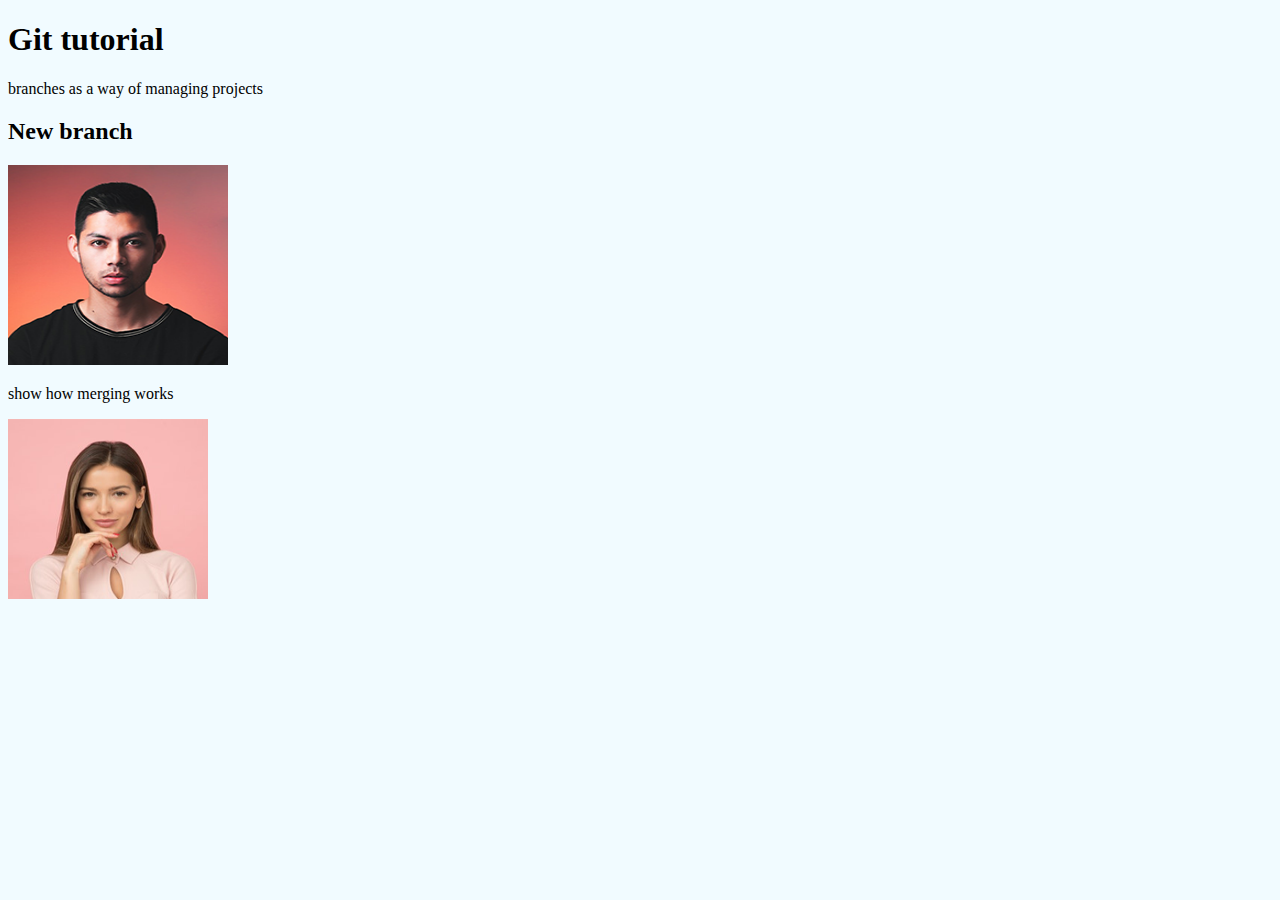
<file: index.html>
<!DOCTYPE html>
<html lang="en">
<head>
    <meta charset="UTF-8">
    <meta name="viewport" content="width=device-width, initial-scale=1.0">
    <title>Git tutorial</title>
    <link rel="stylesheet" href="styles.css">
</head>
<body>
    <h1>Git tutorial</h1>
    <p>branches as a way of managing projects</p>

    <h2>New branch</h2>
    <img src="user-2.png" alt="" style="width: 220px; height: 200px;">

    <p>show how merging works</p>
    <img src="user-3.png" alt="" style="width: 200px; height: 180px;">
    
</body>
</html>
</file>
<file: styles.css>
body {
    background: #f1fbff;
}
</file>
